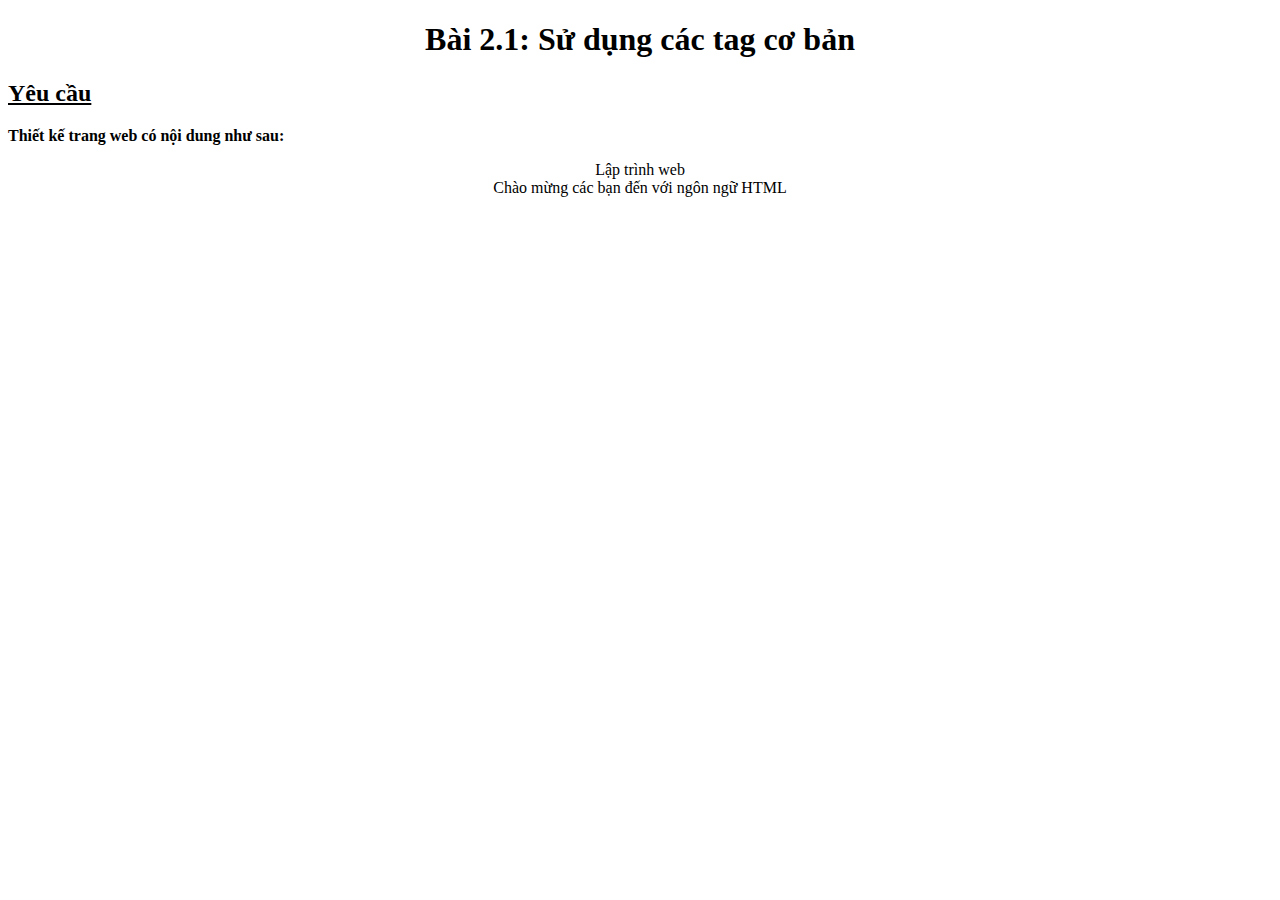
<file: Buoi-1/Đáp án buổi số 1/Bai-1/index.html>
<!DOCTYPE html>
<html lang="en">
<head>
  <meta charset="UTF-8">
  <meta name="viewport" content="width=device-width, initial-scale=1.0">
  <meta http-equiv="X-UA-Compatible" content="ie=edge">
  <title>Bài 1</title>
  <link rel="stylesheet" href="style.css">
</head>
<body>
  <h1 class="header">Bài 2.1: Sử dụng các tag cơ bản</h1>
  <h2 class="title">Yêu cầu</h2>
  <p class="title-1">Thiết kế trang web có nội dung như sau:</p>
  <p class="main">Lập trình web</br>
  Chào mừng các bạn đến với ngôn ngữ HTML<p>
</body>
</html>
</file>
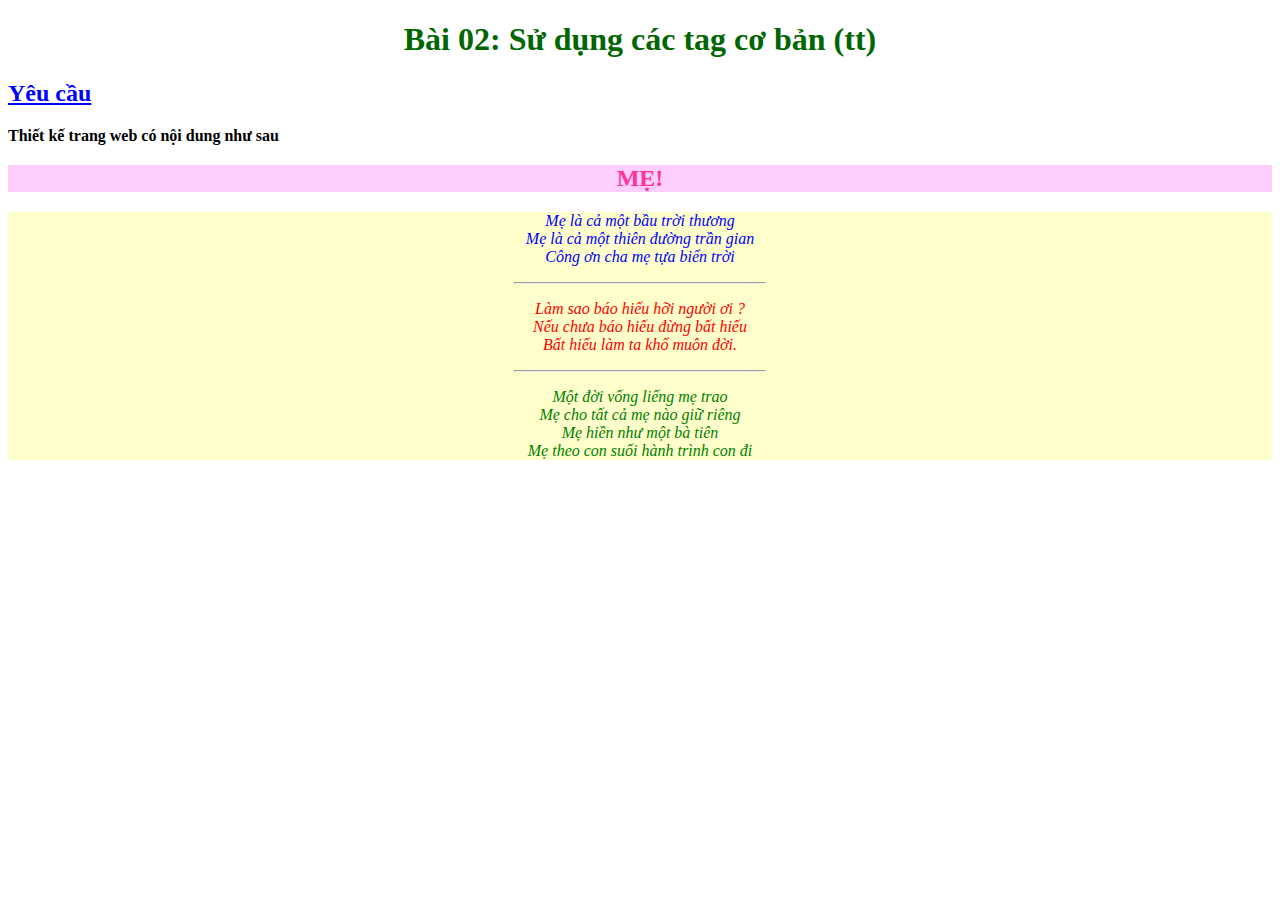
<file: Buoi-1/Đáp án buổi số 1/Bai-2/index.html>
<!DOCTYPE html>
<html lang="en">
<head>
  <meta charset="UTF-8">
  <meta name="viewport" content="width=device-width, initial-scale=1.0">
  <meta http-equiv="X-UA-Compatible" content="ie=edge">
  <title>Bài 2</title>
  <link rel="stylesheet" href="style.css">
</head>
<body>
  <h1 class="header">Bài 02: Sử dụng các tag cơ bản (tt)</h1>
  <h2 class="title">Yêu cầu</h2>
  <p class="title-1">Thiết kế trang web có nội dung như sau</p>
  <h2 class="title-2">Mẹ!</h2>
  <div class="main">
    <p id="intro-1">
      Mẹ là cả một bầu trời thương </br>
      Mẹ là cả một thiên đường trần gian </br>
      Công ơn cha mẹ tựa biển trời </br>
    </p>
    <hr>
    <p id="intro-2">
      Làm sao báo hiếu hỡi người ơi ? </br>
      Nếu chưa báo hiếu đừng bất hiếu </br>
      Bất hiếu làm ta khổ muôn đời. </br>
    </p>
    <hr>
    <p id="intro-3">
      Một đời vống liếng mẹ trao </br>
      Mẹ cho tất cả mẹ nào giữ riêng </br>
      Mẹ hiền như một bà tiên </br>
      Mẹ theo con suối hành trình con đi </br>
    </p>
    </div>
</body>
</html>
</file>
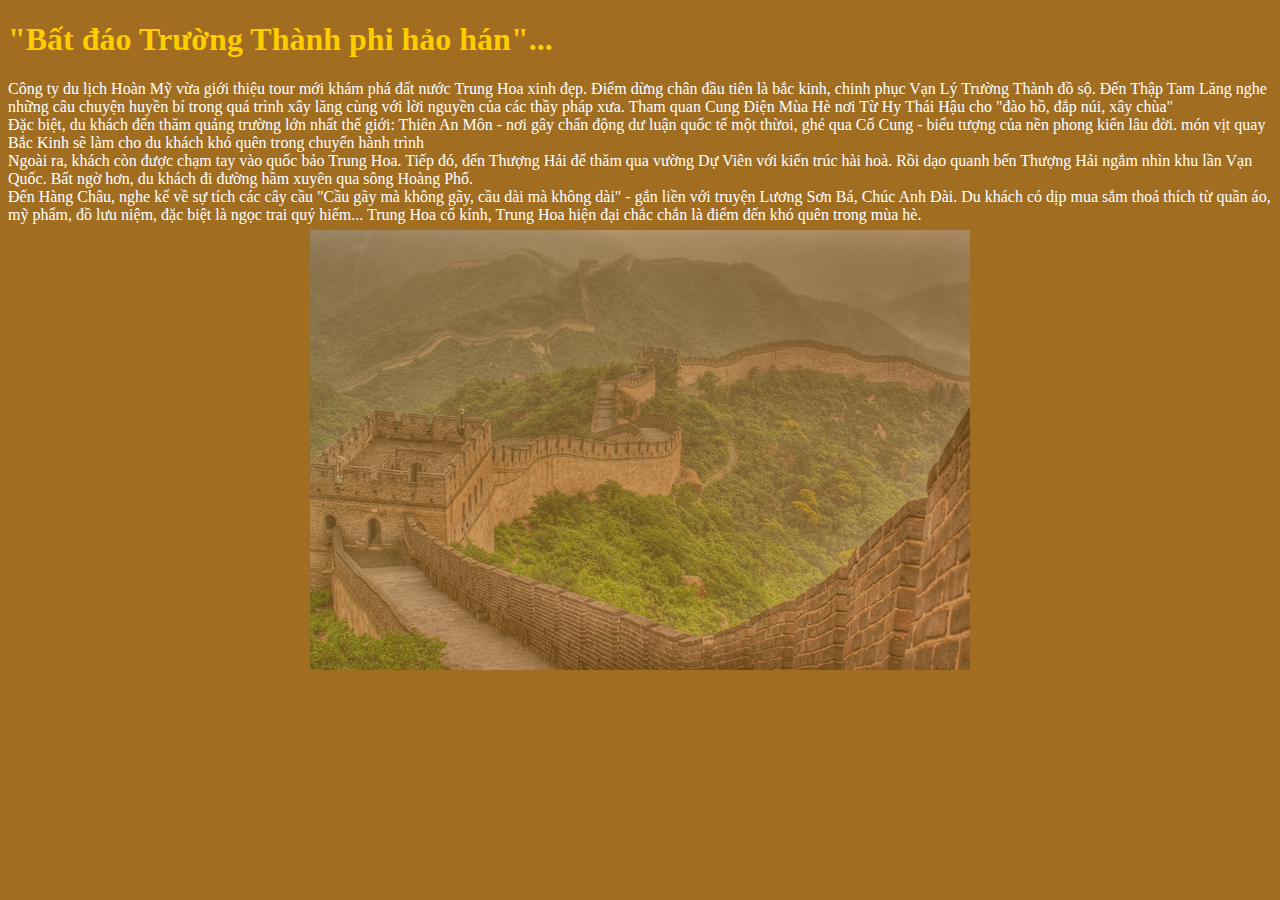
<file: Buoi-1/Đáp án buổi số 1/Bai-3/index.html>
<!DOCTYPE html>
<html lang="en">
    <head>
        <meta charset="UTF-8" />
        <meta name="viewport" content="width=device-width, initial-scale=1.0" />
        <meta http-equiv="X-UA-Compatible" content="ie=edge" />
        <title>Bài 3</title>
        <link rel="stylesheet" href="style.css" />
    </head>
    <body>
        <h1 class="header">"Bất đáo Trường Thành phi hảo hán"...</h1>
        <p class="main">Công ty du lịch Hoàn Mỹ vừa giới thiệu tour mới khám phá đất nước Trung Hoa xinh đẹp. Điểm dừng chân đầu tiên là bắc kinh, chinh phục Vạn Lý Trường Thành đồ sộ. Đến Thập Tam Lăng nghe những câu chuyện huyền bí trong quá trình xây lăng cùng với lời nguyền của các thầy pháp xưa. Tham quan Cung Điện Mùa Hè nơi Từ Hy Thái Hậu cho "đào hồ, đắp núi, xây chùa" </br>
          Đặc biệt, du khách đến thăm quảng trường lớn nhất thế giới: Thiên An Môn - nơi gây chấn động dư luận quốc tế một thừoi, ghé qua Cố Cung - biểu tượng của nền phong kiến lâu đời. món vịt quay Bắc Kinh sẽ làm cho du khách khó quên trong chuyến hành trình </br>
          Ngoài ra, khách còn được chạm tay vào quốc bảo Trung Hoa. Tiếp đó, đến Thượng Hải để thăm qua vường Dự Viên với kiến trúc hài hoà. Rồi dạo quanh bến Thượng Hải ngắm nhìn khu lần Vạn Quốc. Bất ngờ hơn, du khách đi đường hầm xuyên qua sông Hoàng Phố. </br>
          Đến Hàng Châu, nghe kể về sự tích các cây cầu "Cầu gãy mà không gãy, cầu dài mà không dài" - gắn liền với truyện Lương Sơn Bá, Chúc Anh Đài. Du khách có dịp mua sắm thoả thích từ quần áo, mỹ phẩm, đồ lưu niệm, đặc biệt là ngọc trai quý hiếm... Trung Hoa cổ kính, Trung Hoa hiện đại chắc chắn là điểm đến khó quên trong mùa hè. </br>
        </p>
    </body>
</html>
</file>
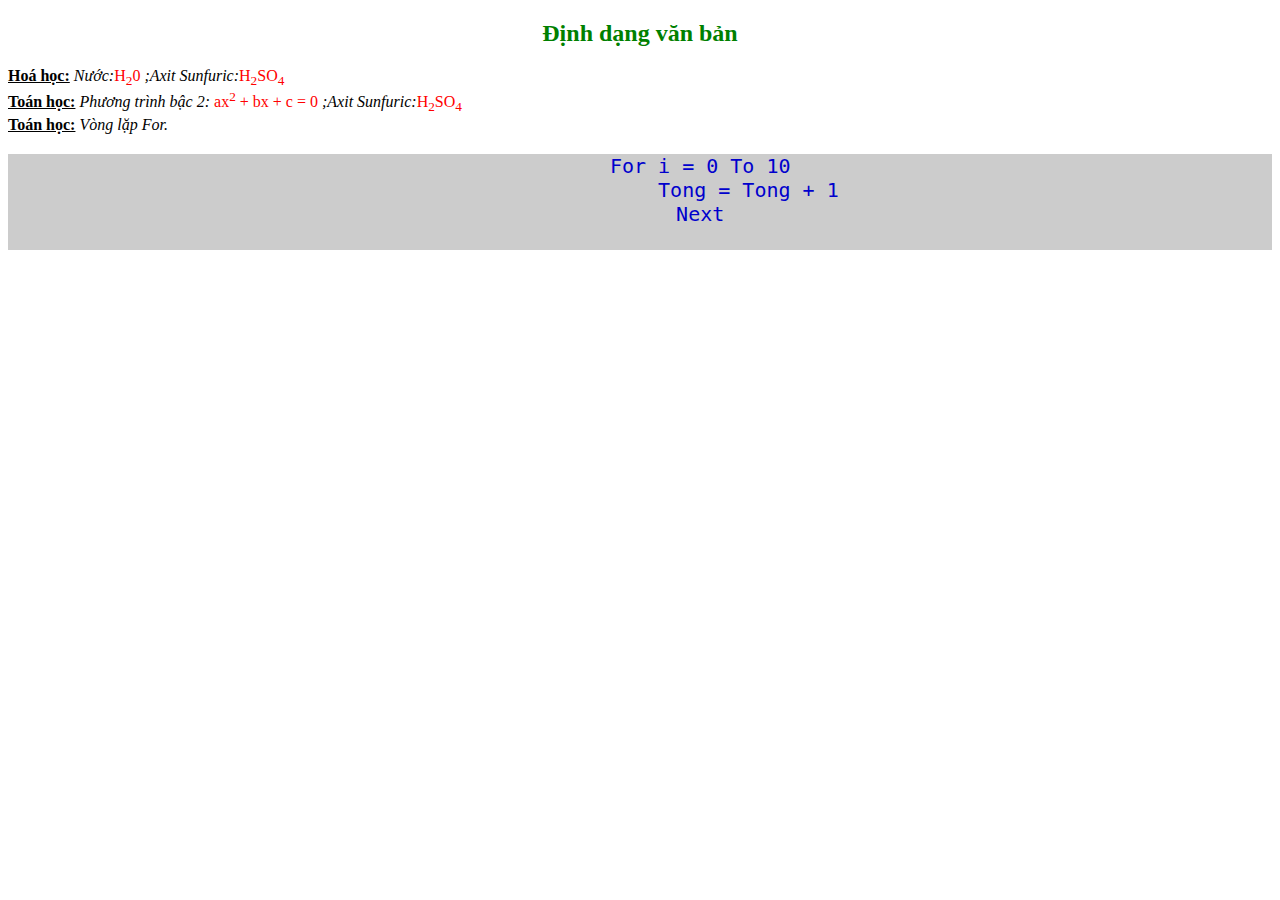
<file: Buoi-1/Đáp án buổi số 1/Bai-5/index.html>
<!DOCTYPE html>
<html lang="en">
    <head>
        <meta charset="UTF-8" />
        <meta name="viewport" content="width=device-width, initial-scale=1.0" />
        <meta http-equiv="X-UA-Compatible" content="ie=edge" />
        <title>Bài 5</title>
        <link rel="stylesheet" href="style.css" />
    </head>
    <body>
        <h2>Định dạng văn bản</h2>
        <b><u>Hoá học:</u></b
        ><i> Nước:</i><font>H<sub>2</sub>0</font><i> ;Axit Sunfuric:</i
        ><font>H<sub>2</sub>SO<sub>4</sub></font> </br>
        <b><u>Toán học:</u></b
        ><i> Phương trình bậc 2:</i><font> ax<sup>2</sup> + bx + c = 0</font><i> ;Axit Sunfuric:</i
        ><font>H<sub>2</sub>SO<sub>4</sub></font> </br>
        <b><u>Toán học:</u></b
          ><i> Vòng lặp For.</i>
        <pre class="main-2">
          For i = 0 To 10
                  Tong = Tong + 1
          Next
        </pre>
    </body>
</html>
</file>
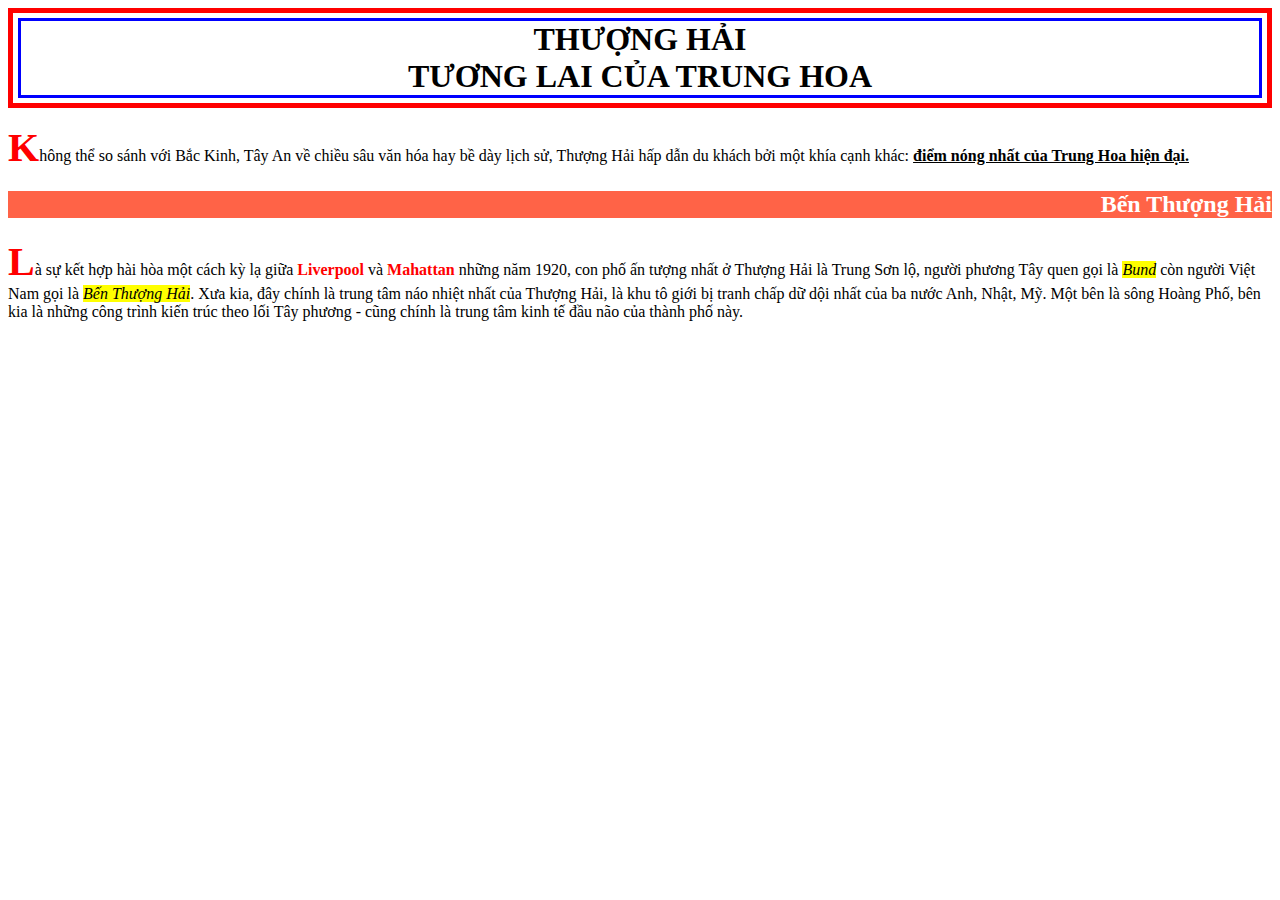
<file: Buoi-1/Đáp án buổi số 1/Bai-6/index.html>
<!DOCTYPE html>
<html lang="en">
    <head>
        <meta charset="UTF-8" />
        <meta name="viewport" content="width=device-width, initial-scale=1.0" />
        <meta http-equiv="X-UA-Compatible" content="ie=edge" />
        <title>Bai 6</title>
        <link rel="stylesheet" href="style.css" />
    </head>
    <body>
      <div class=border-1>
        <h1 class=border-2>
          Thượng hải </br>
          Tương lai của Trung Hoa
        </h1>
      </div>
      
      <p>Không thể so sánh với Bắc Kinh, Tây An về chiều sâu văn hóa hay bề dày lịch sử, Thượng Hải hấp dẫn du khách bởi một khía cạnh khác: <b><u>điểm nóng nhất của Trung Hoa hiện đại.</u></b></p>
      <h2>Bến Thượng Hải</h2>

      <p>Là sự kết hợp hài hòa một cách kỳ lạ giữa <font>Liverpool</font> và <font>Mahattan</font> những năm 1920, con phố ấn tượng nhất ở Thượng Hải là Trung Sơn lộ, người phương Tây quen gọi là <i>Bund</i> còn người Việt Nam gọi là <i>Bến Thượng Hải</i>. Xưa kia, đây chính là trung tâm náo nhiệt nhất của Thượng Hải, là khu tô giới bị tranh chấp dữ dội nhất của ba nước Anh, Nhật, Mỹ. Một bên là sông Hoàng Phố, bên kia là những công trình kiến trúc theo lối Tây phương - cũng chính là trung tâm kinh tế đầu não của thành phố này.</p>
    </body>
</html>
</file>
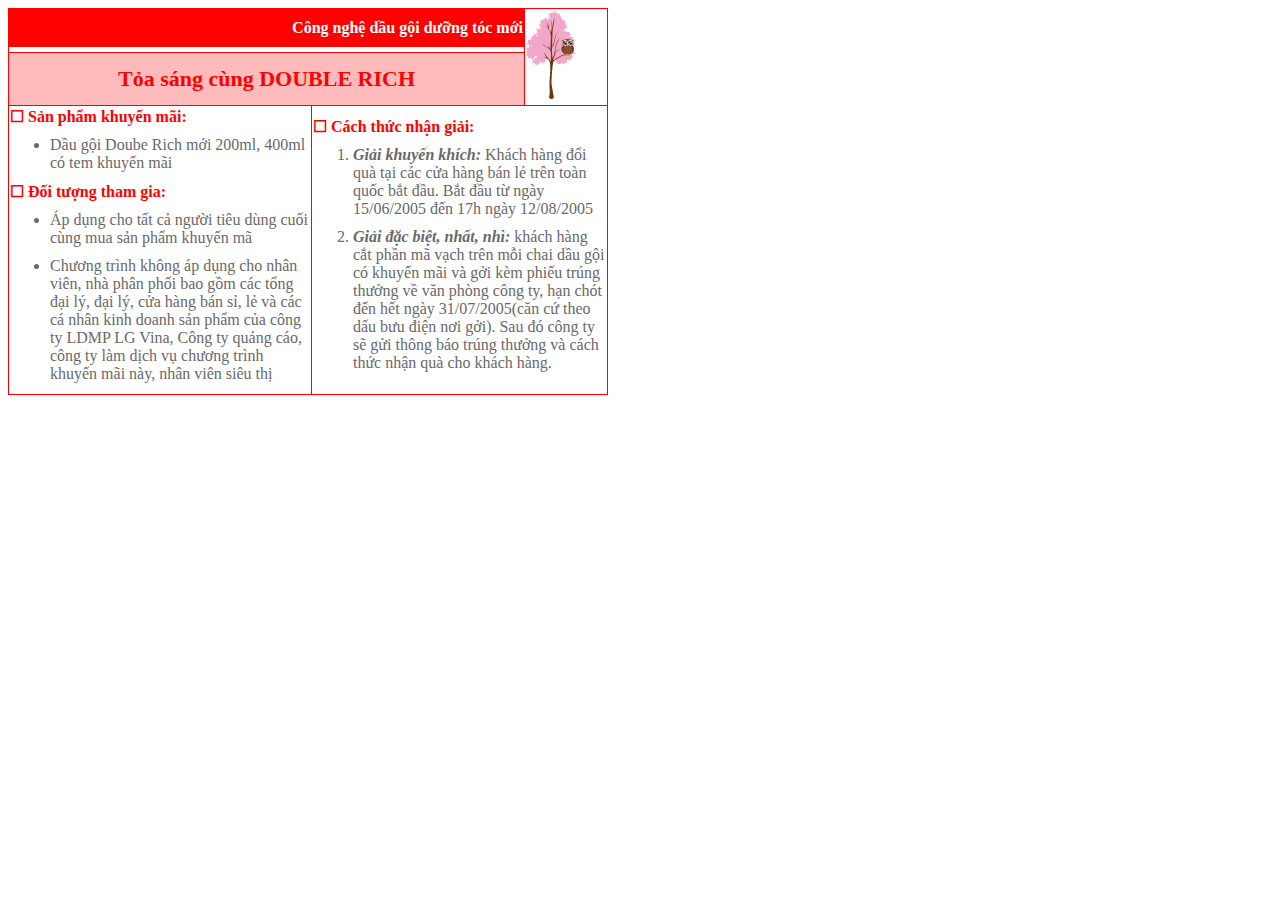
<file: buoi-so-1/Đáp án buổi số 1/Bai-10/index.html>
<!DOCTYPE html>
<html lang="en">
    <head>
        <meta charset="UTF-8" />
        <meta name="viewport" content="width=device-width, initial-scale=1.0" />
        <meta http-equiv="X-UA-Compatible" content="ie=edge" />
        <title>Bài 10</title>
        <link rel="stylesheet" href="style.css" />
    </head>
    <body>
        <table>
            <tbody>
                <tr>
                    <td colspan="2">Công nghệ dầu gội dưỡng tóc mới</td>
                    <td rowspan="3"><img src="image.gif" /></td>
                </tr>
                <tr>
                    <td colspan="2"></td>
                </tr>
                <tr>
                    <td colspan="2">Tỏa sáng cùng DOUBLE RICH</td>
                </tr>
                <tr>
                    <td>
                        <ul>
                            <li><b>&#9744 Sản phẩm khuyến mãi:</b>
                            </li>
                            <ul>
                                <li>
                                    Dầu gội Doube Rich mới 200ml, 400ml có tem khuyến mãi
                                </li>
                            </ul>
                            <li><b>&#9744 Đối tượng tham gia:</b>
                            </li>
                            <ul>
                                <li>
                                    Áp dụng cho tất cả người tiêu dùng cuối cùng mua sản phẩm khuyến mã<i class=""></i>
                                </li>
                                <li>
                                    Chương trình không áp dụng cho nhân viên, nhà phân phối bao gồm các tổng đại lý, 
                                    đại lý, cửa hàng bán sỉ, lẻ và các cá nhân kinh doanh sản phẩm của công ty LDMP LG Vina,
                                    Công ty quảng cáo, công ty làm dịch vụ chương trình khuyến mãi này, nhân viên siêu thị
                                </li>
                            </ul>
                        </ul>
                    </td>
                    <td colspan="2">
                        <ul>
                            <li><b>&#9744 Cách thức nhận giải:</b>
                            </li>
                            <ul>
                                <li>
                                    <b><i>Giải khuyến khích:</i></b> Khách hàng đổi quà tại các cửa hàng bán lẻ trên toàn quốc bắt đầu. Bắt đầu từ ngày 15/06/2005 đến 17h ngày 12/08/2005
                                </li>
                                <li>
                                    <b><i>Giải đặc biệt, nhất, nhì:</i></b> khách hàng cắt phần mã vạch trên mỗi chai dầu gội có khuyến mãi và gởi kèm
                                    phiếu trúng thưởng về văn phòng công ty, hạn chót đến hết ngày 31/07/2005(căn cứ theo dấu bưu điện nơi gởi).
                                    Sau đó công ty sẽ gửi thông báo trúng thưởng và cách thức nhận quà cho khách hàng.
                                </li>
                            </ul>
                        </ul>
                    </td>
                </tr>
            </tbody>
        </table>
    </body>
</html>
</file>
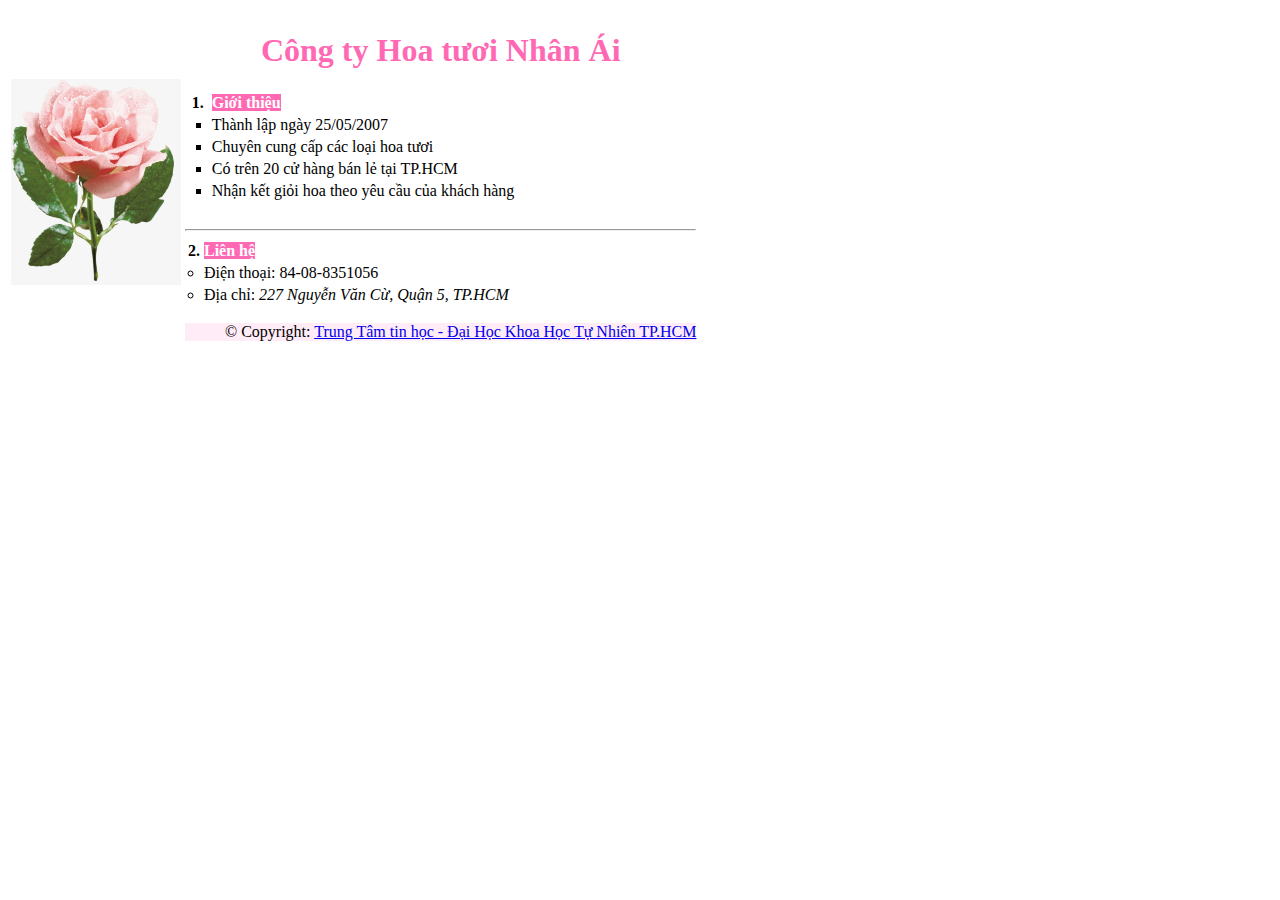
<file: buoi-so-1/Đáp án buổi số 1/Bai-7/index.html>
<!DOCTYPE html>
<html lang="en">
    <head>
        <meta charset="UTF-8" />
        <meta name="viewport" content="width=device-width, initial-scale=1.0" />
        <meta http-equiv="X-UA-Compatible" content="ie=edge" />
        <title>Bài 9</title>
        <link rel="stylesheet" href="style.css" />
    </head>
    <body>
        <table class="table-1">
            <tbody>
                <tr>
                    <td class="va-t">
                        <!-- Image -->
                        <img src="./image.png" alt="" />
                    </td>

                    <td>
                        <!-- Table 2 -->
                        <h1 class="title">Công ty Hoa tươi Nhân Ái</h1>
                        <table class="table-2">
                            <thead>
                                <tr>
                                    <th>1.</th>
                                    <th><span>Giới thiệu<span></th>
                                </tr>
                            </thead>
                            <tbody>
                                <tr>
                                    <td></td>
                                    <td>
                                        <li>Thành lập ngày 25/05/2007</li>
                                    </td>
                                </tr>
                                <tr>
                                    <td></td>
                                    <td>
                                        <li>
                                            Chuyên cung cấp các loại hoa tươi
                                        </li>
                                    </td>
                                </tr>
                                <tr>
                                    <td></td>
                                    <td>
                                        <li>
                                            Có trên 20 cử hàng bán lẻ tại TP.HCM
                                        </li>
                                    </td>
                                </tr>
                                <tr>
                                    <td></td>
                                    <td>
                                        <li>
                                            Nhận kết giỏi hoa theo yêu cầu của
                                            khách hàng
                                        </li>
                                    </td>
                                </tr>
                            </tbody>
                        </table>
                    </br>
                        <hr />
                        <table class="table-3">
                            <thead>
                                <tr>
                                    <th>2.</th>
                                    <th><span>Liên hệ</span></th>
                                </tr>
                                </thead>
                            <tbody>
                                <tr>
                                    <td></td>
                                    <td>
                                        <li>Điện thoại: 84-08-8351056</li>
                                    </td>
                                </tr>
                                <tr>
                                    <td></td>
                                    <td>
                                        <li>
                                            Địa chỉ: <i>227 Nguyễn Văn Cừ, Quận 5, TP.HCM</i>
                                        </li>
                                    </td>
                                </tr>
                            </tbody>
                        </table>
                        <ol>&#169 Copyright: <a href="http://www.csc.hcmuns.edu.vn" target="_blank">Trung Tâm tin học -  Đại Học Khoa Học Tự Nhiên TP.HCM</a></ol>
                    </td>
                </tr>
            </tbody>
        </table>
    </body>
</html>
</file>
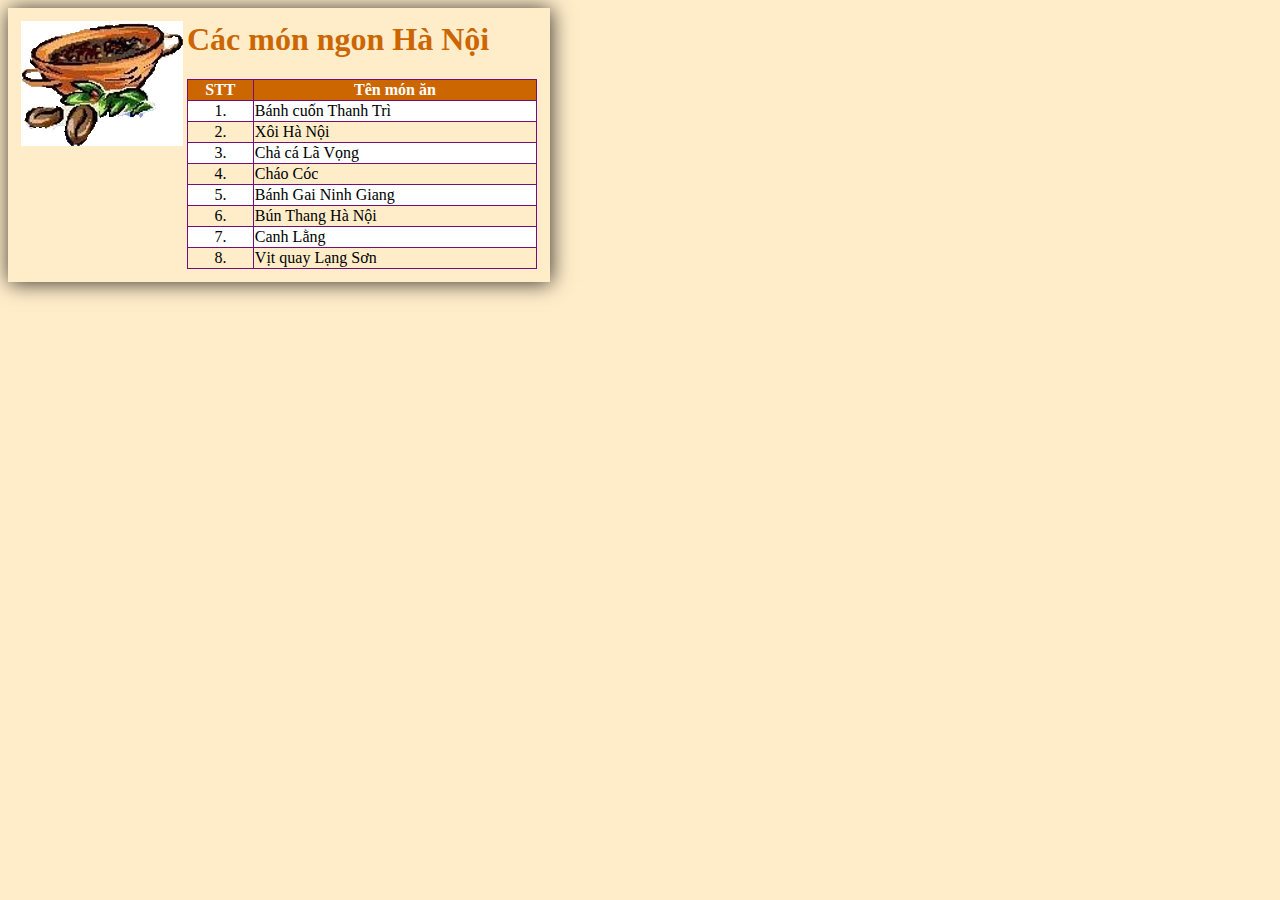
<file: buoi-so-1/Đáp án buổi số 1/Bai-8/index.html>
<!DOCTYPE html>
<html lang="en">
    <head>
        <meta charset="UTF-8" />
        <meta name="viewport" content="width=device-width, initial-scale=1.0" />
        <meta http-equiv="X-UA-Compatible" content="ie=edge" />
        <title>Bài 8</title>
        <link rel="stylesheet" href="style.css" />
    </head>
    <body>
        <table class="table-1">
            <tbody>
                <tr>
                    <td class="va-t">
                        <!-- Image -->
                        <img src="./image.png" alt="" />
                    </td>

                    <td>
                        <!-- Table 2 -->
                        <h1 class="title">Các món ngon Hà Nội</h1>
                        <table class="table-2">
                            <thead>
                                <tr>
                                    <th>STT</th>
                                    <th>Tên món ăn</th>
                                </tr>
                            </thead>
                            <tbody>
                                <tr>
                                    <td>1.</td>
                                    <td>Bánh cuốn Thanh Trì</td>
                                </tr>
                                <tr>
                                    <td>2.</td>
                                    <td>Xôi Hà Nội</td>
                                </tr>
                                <tr>
                                    <td>3.</td>
                                    <td>Chả cá Lã Vọng</td>
                                </tr>
                                <tr>
                                    <td>4.</td>
                                    <td>Cháo Cóc</td>
                                </tr>
                                <tr>
                                    <td>5.</td>
                                    <td>Bánh Gai Ninh Giang</td>
                                </tr>
                                <tr>
                                    <td>6.</td>
                                    <td>Bún Thang Hà Nội</td>
                                </tr>
                                <tr>
                                    <td>7.</td>
                                    <td>Canh Lằng</td>
                                </tr>
                                <tr>
                                    <td>8.</td>
                                    <td>Vịt quay Lạng Sơn</td>
                                </tr>
                            </tbody>
                        </table>
                    </td>
                </tr>
            </tbody>
        </table>
    </body>
</html>
</file>
<file: Buoi-1/Đáp án buổi số 1/Bai-1/style.css>
.header {
  text-align: center;
  font-weight: bold;
}

.title {
  font-weight: bold;
  text-decoration: underline;
}

.title-1 {
  font-weight: bold;
}

.main {
  text-align: center;
}
</file>
<file: Buoi-1/Đáp án buổi số 1/Bai-2/style.css>
.header {
  text-align: center;
  color: #006600;
}

hr {
  width: 250px;
}

.title {
  color: #0000FF;
  text-decoration: underline;
}

.title-1 {
  font-weight: bold;
}

.title-2 {
  text-align: center;
  text-transform: uppercase;
  color: #FF3399;
  background-color: #FECFFD;
  ;
}

.main {
  background-color: #FFFFCC;
  text-align: center;
  font-style: italic;
}

#intro-1 {
  color: blue
}

#intro-2 {
  color: red;
}

#intro-3 {
  color: green;
}
</file>
<file: Buoi-1/Đáp án buổi số 1/Bai-3/style.css>
body {
  background-color: #A06D21;
  background-image: url("./image.png");
  background-position: center center;
  background-repeat: no-repeat;
  background-attachment: fixed;
}

.header {
  color: #FFCC00;
}

.main {
  color: #FFF;
}
</file>
<file: Buoi-1/Đáp án buổi số 1/Bai-5/style.css>
h2 {
  color: green;
  text-align: center;
}

font {
  color: red
}

.main-2 {
  background-color: #CCCCCC;
  color: #0000CC;
  font-size: 20px;
  text-align: center;
}
</file>
<file: Buoi-1/Đáp án buổi số 1/Bai-6/style.css>
h1 {
  text-align: center;
  text-transform: uppercase;
}

.border-1 {
  border: 5px solid red;
  padding: 5px;
}

.border-2 {
  margin-top: 0;
  margin-bottom: 0;
  border: 3px solid blue;
}

/* .border-2 { //cách 2
  padding: 10px;
  box-shadow: 0 0 0 4px #dd470d, inset 0 0 0 2px #dd470d;
  border: 2px solid #fff;
  outline: 2px solid #36b3ea;
} */

p::first-letter {
  font-size: 40px;
  color: red;
  font-weight: bold;
}

h2 {
  text-align: end;
  background-color: tomato;
  color: #fff;
}

font {
  color: red;
  font-weight: bold;
}

i {
  background-color: yellow;
}
</file>
<file: buoi-so-1/Đáp án buổi số 1/Bai-10/style.css>
table{
  border-collapse: collapse;
  width: 600px;
}
table, td{
  border: 1px solid red;
}
img{
  width: 50px;
}
table tr td{
  width: 300px;
}
table tr td:last-child[rowspan]{
  width: 80px;
}
table tr td:first-child[colspan]:not(:last-child){
  color: #fff;
  background-color:#FF0000;
  font-weight: bold;
  text-align: right;
}
table tr:nth-last-child(2){
  background-color: #FFBBBB;
  color: #FF0000;
  font-weight: bold;
  font-size: 22px;
  text-align: center;
}
ul li{
  list-style-type: none;
  color: #FF0000;
  margin-bottom: 10px;
}
ul ul li{
  list-style-type: disc;
  color: dimgray;
}
table td:last-child ul ul li{
  list-style-type: decimal;
}
ul:first-child{
  margin: 0px;
  padding: 0px;
}
</file>
<file: buoi-so-1/Đáp án buổi số 1/Bai-7/style.css>
.table-1 img {
  max-width: 170px;
}

h1 {
  text-align: center;
}

.title {
  align-items: center;
}

.va-t {
  vertical-align: inherit;
}

.table-2 {
  width: 500px;
  align-items: center;
}

h1 {
  color: hotpink;
  align-items: center;
}

ol {
  background-color: #ffecf6;
}

.table-2 tr th:nth-child(2) {
  text-align: inherit;
}

.table-3 tr th:nth-child(2) {
  text-align: inherit;
}

.table-2 tr th span {
  background-color: hotpink;
  color: #fff;
}

.table-3 tr th span {
  background-color: hotpink;
  color: #fff;
}

.table-2 tr td li {
  list-style-type: square;
}

.table-3 tr td li {
  list-style-type: circle;
}
</file>
<file: buoi-so-1/Đáp án buổi số 1/Bai-8/style.css>
body {
  background-color: #FFEDCA;
}

.table-1 {
  box-shadow: 1px 1px 20px 0 rgba(0, 0, 0, 0.8);
  padding: 10px;
}

.title {
  margin-top: 0;
  color: #CC6600;
}

.va-t {
  vertical-align: top;
}

.table-2 {
  width: 350px;
  border-collapse: collapse; /*bỏ đi 2 border thành 1 border có giá trị là 1 border*/
}

.table-2 thead {
  color: #fff;
  background-color: #CC6600;
}

.table-2,
.table-2 th,
.table-2 td {
  border: 1px solid #760e78;
}

/* .table-2 tr td:first-child {
  text-align: center;
} */

table tr td:nth-child(1) {
  text-align: center;
}

.table-2 tbody tr:nth-child(odd) {
  background-color: #fff;
}

.table-1 img {
  max-width: 170px;
}
</file>
